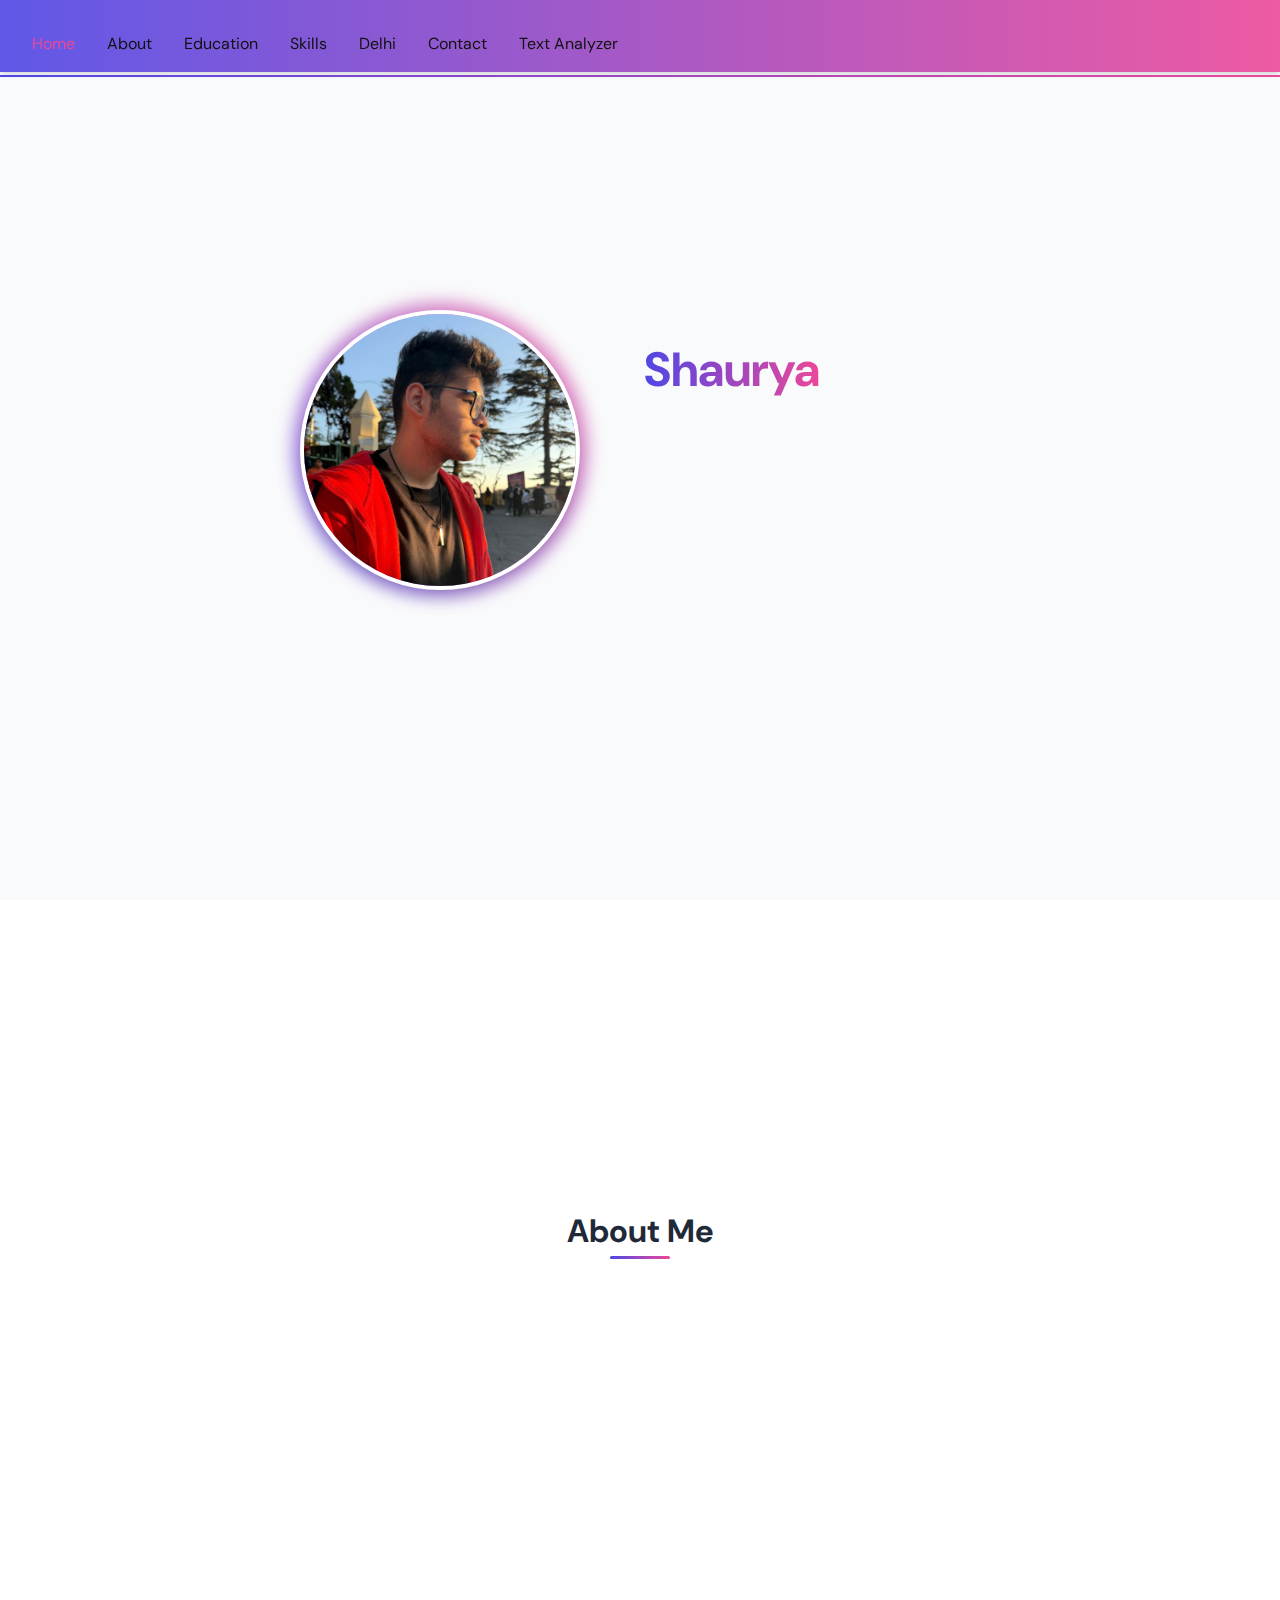
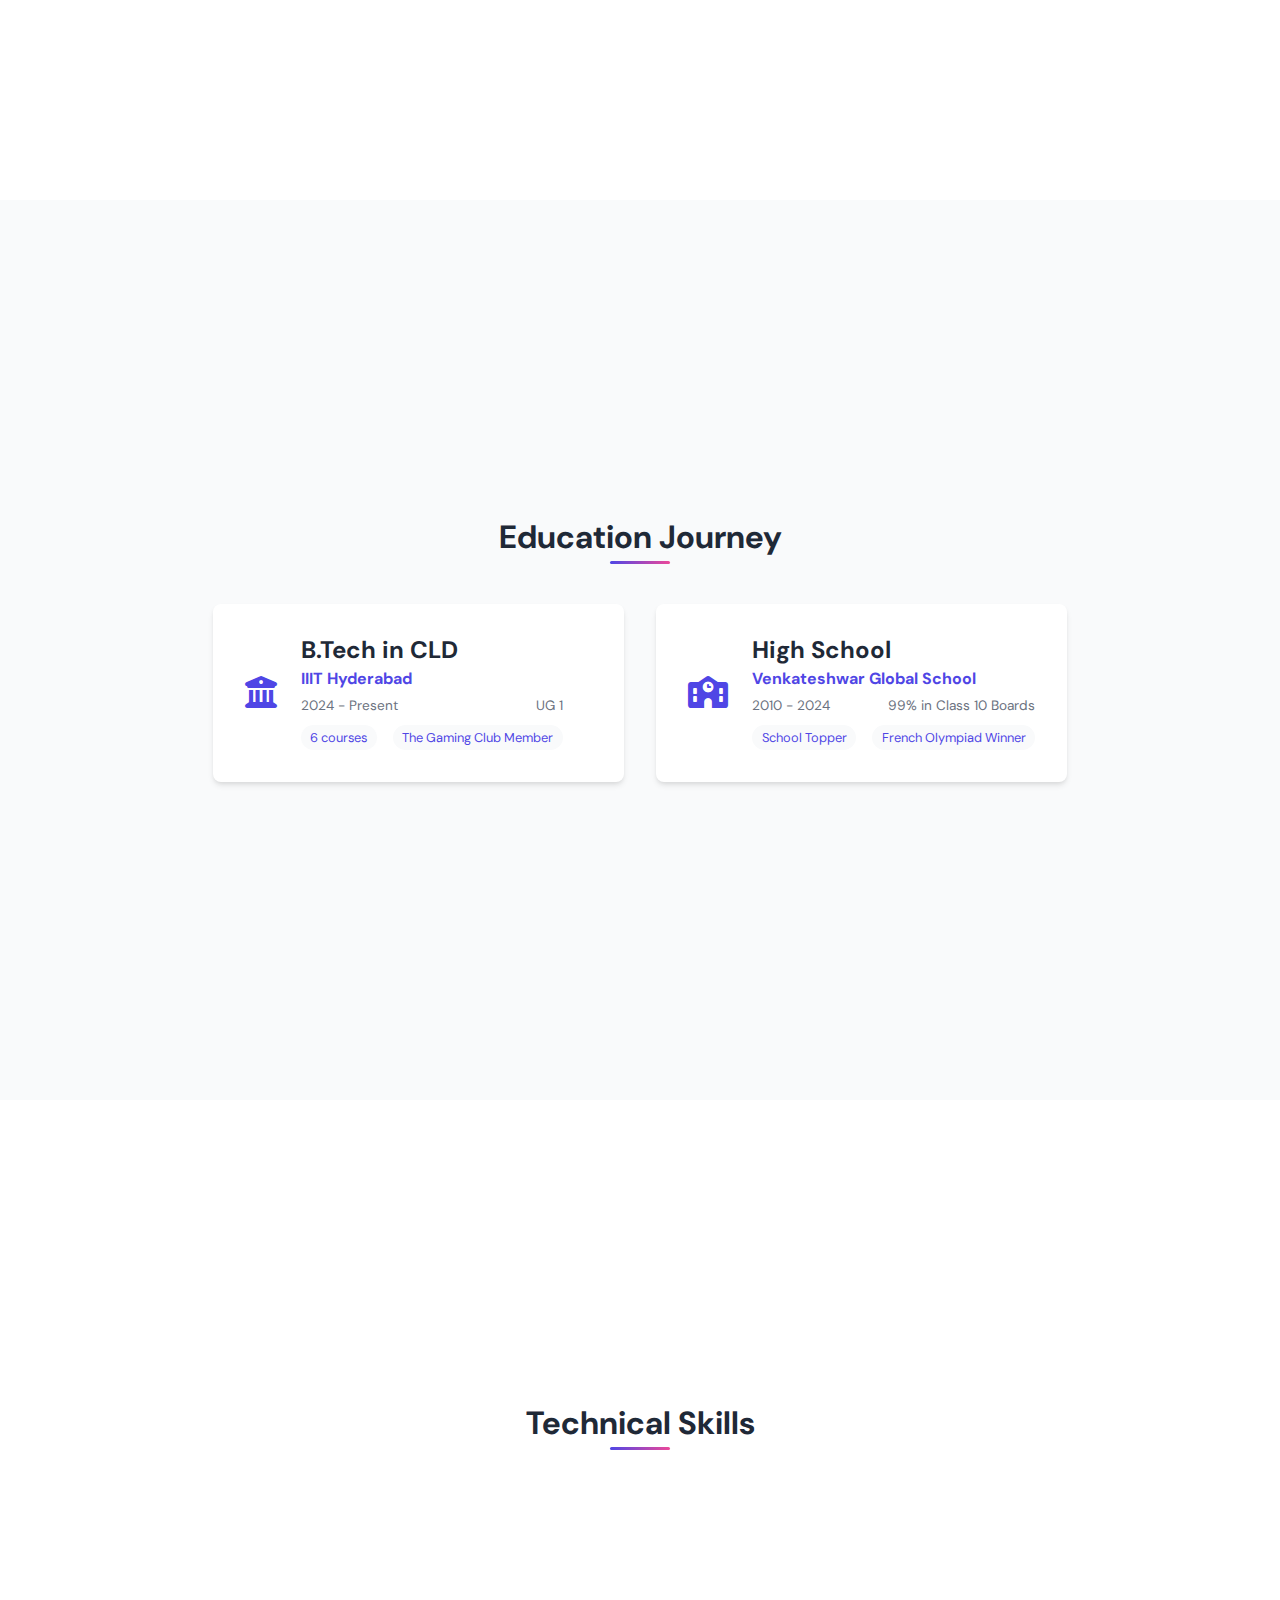
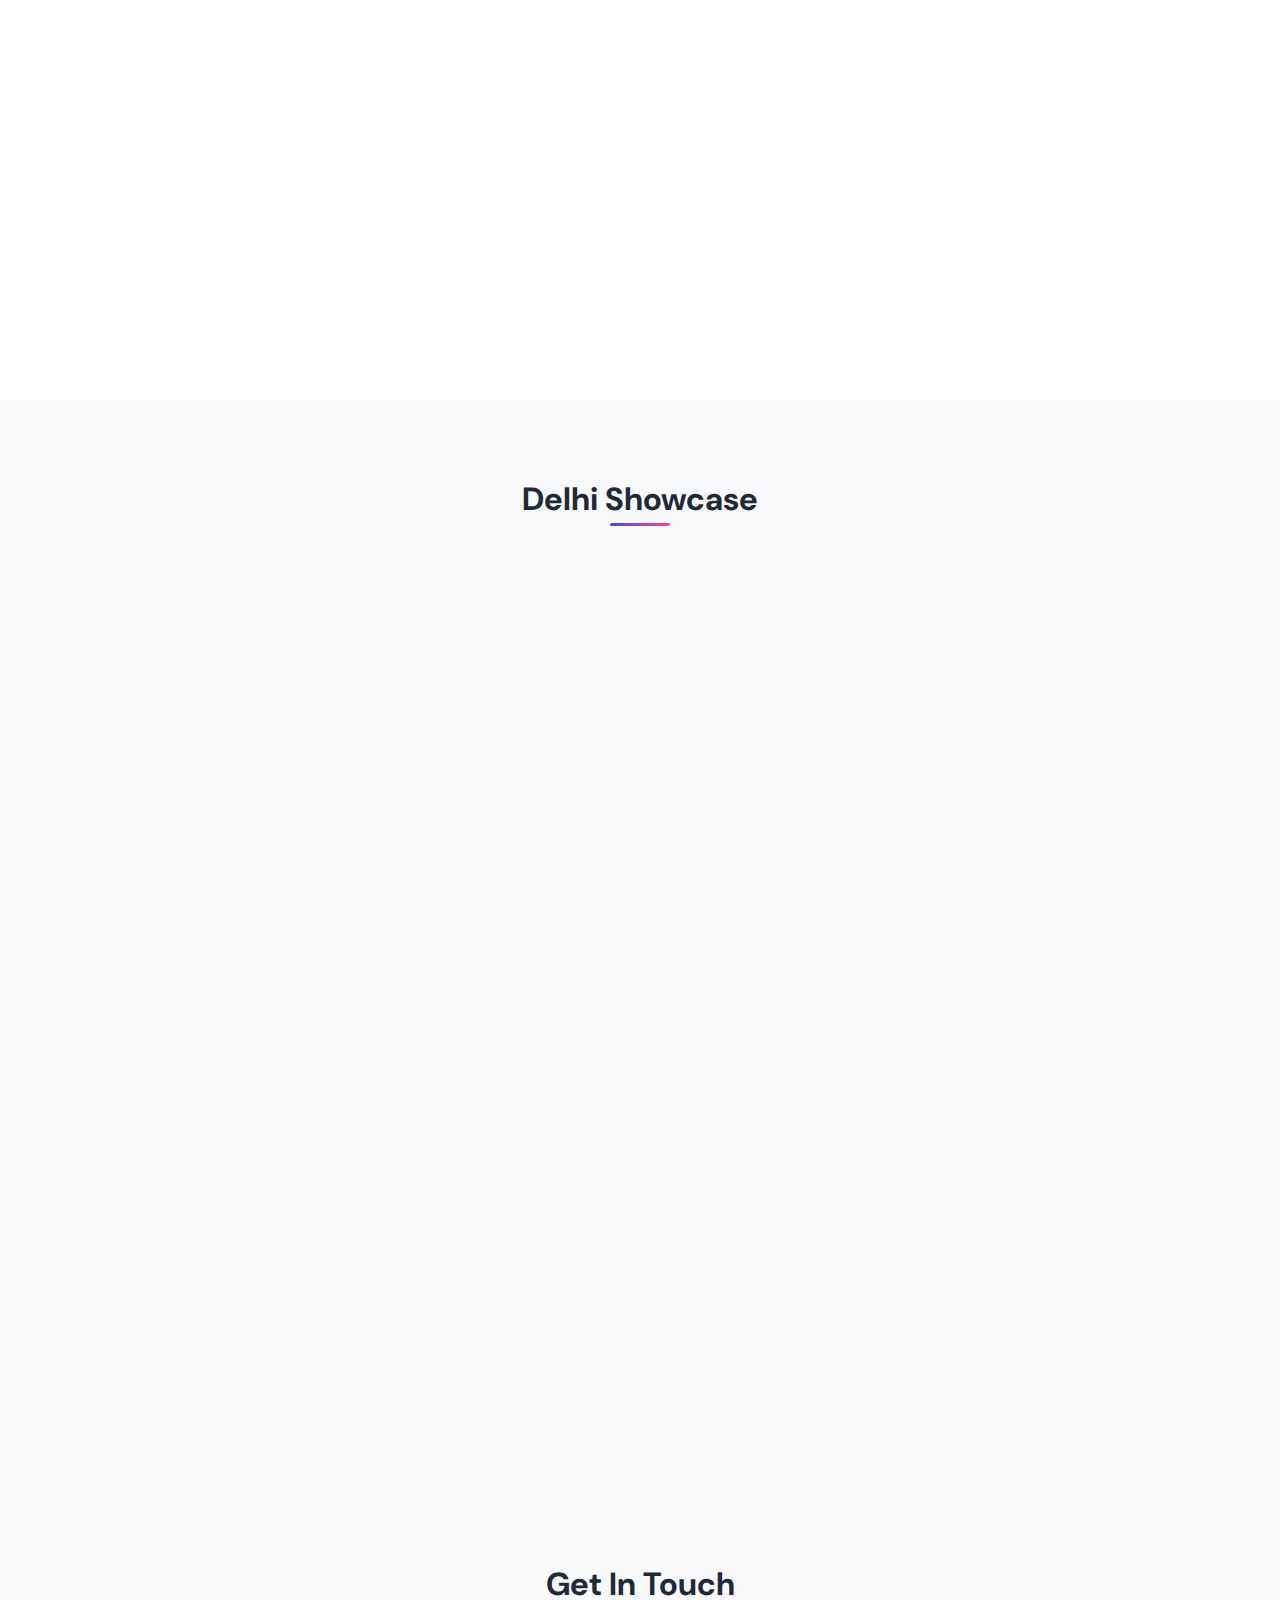
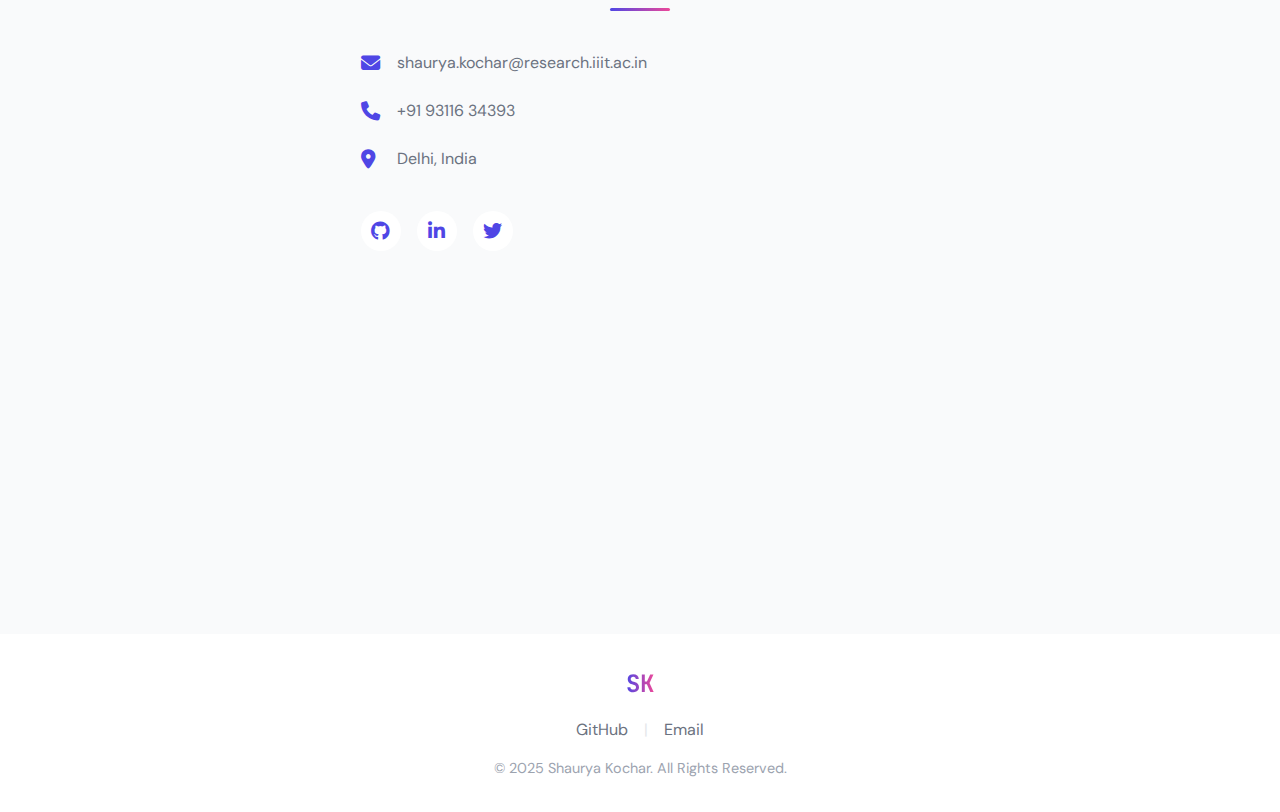
<file: index.html>
<!DOCTYPE html>
<html lang="en">
<head>
    <meta charset="UTF-8">
    <meta name="viewport" content="width=device-width, initial-scale=1.0">
    <title>Student Portfolio</title>
    <link rel="stylesheet" href="styles.css">
    <link rel="stylesheet" href="https://cdnjs.cloudflare.com/ajax/libs/font-awesome/6.4.0/css/all.min.css">
    <link rel="preconnect" href="https://fonts.googleapis.com">
    <link rel="preconnect" href="https://fonts.gstatic.com" crossorigin>
    <link href="https://fonts.googleapis.com/css2?family=DM+Sans:wght@400;500;700&family=JetBrains+Mono:wght@400;700&display=swap" rel="stylesheet">
    <link rel="icon" href="images/logo.png" type="image/x-icon">
</head>
<body>
    <div class="page-wrapper">
        <nav class="navigation">
            <div class="nav-container">
                <div class="menu-toggle" id="menu-toggle">
                    <div class="bar"></div>
                    <div class="bar"></div>
                </div>
            </div>
            <ul class="nav-links" id="nav-links">
                <li><a href="#home" class="active">Home</a></li>
                <li><a href="#about">About</a></li>
                <li><a href="#education">Education</a></li>
                <li><a href="#skills">Skills</a></li>
                <li><a href="#projects">Delhi</a></li>
                <li><a href="#contact">Contact</a></li>
                <li><a href="text_analyzer.html" class="active">Text Analyzer</a></li>
            </ul>
        </nav>

        <main>
            <section id="home" class="hero-section">
                <div class="hero-content">
                    <div class="profile-img-container">
                        <img src="images/profile-pic.jpg" alt="Your Profile" class="profile-img">
                    </div>
                    <div class="hero-text">
                        <h1 id="typing-text">Shaurya Kochar</h1>
                        <p class="subtitle">CLD Student @ IIIT Hyderabad</p>
                        <p class="bio">Building nothing</p>
                        <div class="btn-container">
                            <button class="btn primary" data-popup="connect">Connect</button>
                            <a href="cv/resume.pdf" class="btn secondary" target="_blank">Resume</a>
                        </div>
                    </div>
                </div>
                <div class="scroll-indicator">
                    <div class="mouse">
                        <div class="wheel"></div>
                    </div>
                    <div class="arrow">
                        <span></span>
                        <span></span>
                    </div>
                </div>
            </section>

            <section id="about" class="about-section">
                <h2 class="section-title">About Me</h2>
                <div class="about-grid">
                    <div class="about-card" data-popup="personal">
                        <div class="card-icon"><i class="fas fa-user"></i></div>
                        <h3>Personal</h3>
                    </div>
                    <div class="about-card" data-popup="education">
                        <div class="card-icon"><i class="fas fa-graduation-cap"></i></div>
                        <h3>Education</h3>
                    </div>
                    <div class="about-card" data-popup="interests">
                        <div class="card-icon"><i class="fas fa-rocket"></i></div>
                        <h3>Interests</h3>
                    </div>
                    <div class="about-card" data-popup="hometown">
                        <div class="card-icon"><i class="fas fa-map-marker-alt"></i></div>
                        <h3>Hometown</h3>
                    </div>
                </div>
            </section>

            <section id="education" class="education-section">
                <h2 class="section-title">Education Journey</h2>
                <div class="education-cards">
                    <div class="education-card">
                        <div class="edu-logo">
                            <i class="fas fa-university"></i>
                        </div>
                        <div class="edu-details">
                            <h3>B.Tech in CLD</h3>
                            <h4>IIIT Hyderabad</h4>
                            <div class="edu-info">
                                <span class="edu-year">2024 - Present</span>
                                <span class="edu-status">UG 1</span>
                            </div>
                            <div class="edu-highlights">
                                <span>6 courses</span>
                                <span>The Gaming Club Member</span>
                            </div>
                        </div>
                    </div>
                    <div class="education-card">
                        <div class="edu-logo">
                            <i class="fas fa-school"></i>
                        </div>
                        <div class="edu-details">
                            <h3>High School</h3>
                            <h4>Venkateshwar Global School</h4>
                            <div class="edu-info">
                                <span class="edu-year">2010 - 2024</span>
                                <span class="edu-status">99% in Class 10 Boards</span>
                            </div>
                            <div class="edu-highlights">
                                <span>School Topper</span>
                                <span>French Olympiad Winner</span>
                            </div>
                        </div>
                    </div>
                </div>
            </section>

            <section id="skills" class="skills-section">
                <h2 class="section-title">Technical Skills</h2>
                <div class="skills-container">
                    <div class="skill-card" data-percent="90">
                        <div class="skill-info">
                            <span class="skill-name">Python</span>
                            <div class="skill-bar">
                                <div class="skill-progress"></div>
                            </div>
                        </div>
                        <div class="skill-icon">
                            <i class="fab fa-python"></i>
                        </div>
                    </div>
                    <div class="skill-card" data-percent="85">
                        <div class="skill-info">
                            <span class="skill-name">C</span>
                            <div class="skill-bar">
                                <div class="skill-progress"></div>
                            </div>
                        </div>
                        <div class="skill-icon">
                            <i class="fas fa-code"></i>
                        </div>
                    </div>
                    <div class="skill-card" data-percent="80">
                        <div class="skill-info">
                            <span class="skill-name">C++</span>
                            <div class="skill-bar">
                                <div class="skill-progress"></div>
                            </div>
                        </div>
                        <div class="skill-icon">
                            <i class="fas fa-file-code"></i>
                        </div>
                    </div>
                    <div class="skill-card" data-percent="70">
                        <div class="skill-info">
                            <span class="skill-name">MongoDB</span>
                            <div class="skill-bar">
                                <div class="skill-progress"></div>
                            </div>
                        </div>
                        <div class="skill-icon">
                            <i class="fas fa-database"></i>
                        </div>
                    </div>
                    <div class="skill-card" data-percent="60">
                        <div class="skill-info">
                            <span class="skill-name">SQL</span>
                            <div class="skill-bar">
                                <div class="skill-progress"></div>
                            </div>
                        </div>
                        <div class="skill-icon">
                            <i class="fas fa-table"></i>
                        </div>
                    </div>
                    <div class="skill-card" data-percent="99">
                        <div class="skill-info">
                            <span class="skill-name">Prompt Engineering</span>
                            <div class="skill-bar">
                                <div class="skill-progress"></div>
                            </div>
                        </div>
                        <div class="skill-icon">
                            <i class="fas fa-gamepad"></i>
                        </div>
                    </div>
                </div>
            </section>

            <section id="projects" class="projects-section">
                <h2 class="section-title">Delhi Showcase</h2>
                <div class="projects-grid">
                    <div class="project-card">
                        <div class="project-img">
                            <img src="images/hometown/select-citywalk.jpg" alt="Select Citywalk">
                        </div>
                        <div class="project-info">
                            <h3>Select Citywalk</h3>
                            <p>Premier shopping destination in South Delhi</p>
                        </div>
                    </div>
                    <div class="project-card">
                        <div class="project-img">
                            <img src="images/hometown/dlf-cyber-hub.jpg" alt="DLF Cyber Hub">
                        </div>
                        <div class="project-info">
                            <h3>DLF Cyber Hub</h3>
                            <p>Integrated food and entertainment destination</p>
                        </div>
                    </div>
                    <div class="project-card">
                        <div class="project-img">
                            <img src="images/hometown/akshardham.jpg" alt="Akshardham Temple">
                        </div>
                        <div class="project-info">
                            <h3>Akshardham Temple</h3>
                            <p>Magnificent Hindu temple complex showcasing Indian culture</p>
                        </div>
                    </div>
                    <div class="project-card">
                        <div class="project-img">
                            <img src="images/hometown/lodhi-garden.jpg" alt="Lodhi Garden">
                        </div>
                        <div class="project-info">
                            <h3>Lodhi Garden</h3>
                            <p>Historic park containing architectural works of the Lodhi dynasty</p>
                        </div>
                    </div>
                </div>
            </section>

            <section id="contact" class="contact-section">
                <h2 class="section-title">Get In Touch</h2>
                <div class="contact-container">
                    <div class="contact-info">
                        <div class="contact-item">
                            <i class="fas fa-envelope"></i>
                            <a href="mailto:shaurya.kochar@research.iiit.ac.in">shaurya.kochar@research.iiit.ac.in</a>
                        </div>
                        <div class="contact-item">
                            <i class="fas fa-phone"></i>
                            <a href="tel:+91 9311634393">+91 93116 34393</a>
                        </div>
                        <div class="contact-item">
                            <i class="fas fa-map-marker-alt"></i>
                            <span>Delhi, India</span>
                        </div>
                        <div class="social-links">
                            <a href="https://github.com/shaurya-kochar" target="_blank" class="social-icon">
                                <i class="fab fa-github"></i>
                            </a>
                            <a href="https://www.linkedin.com/in/shaurya-kochar-12577b1a8/" target="_blank" class="social-icon">
                                <i class="fab fa-linkedin-in"></i>
                            </a>
                            <a href="https://x.com/KocharShaurya" target="_blank" class="social-icon">
                                <i class="fab fa-twitter"></i>
                            </a>
                        </div>
                    </div>
                    <form id="contact-form" class="contact-form">
                        <div class="form-group">
                            <input type="text" id="name" placeholder="Name" required>
                        </div>
                        <div class="form-group">
                            <input type="email" id="email" placeholder="Email" required>
                        </div>
                        <div class="form-group">
                            <textarea id="message" placeholder="Message" required></textarea>
                        </div>
                        <button type="submit" class="btn primary">Send Message</button>
                    </form>
                </div>
            </section>
        </main>

        <footer>
            <div class="footer-content">
                <div class="footer-logo">SK</div>
                <div class="footer-links">
                    <a href="https://github.com/shaurya-kochar" target="_blank">GitHub</a>
                    <span class="divider">|</span>
                    <a href="mailto:shaurya.kochar@research.iiit.ac.in">Email</a>
                </div>
                <p class="copyright">&copy; 2025 Shaurya Kochar. All Rights Reserved.</p>
            </div>
        </footer>
    </div>

    <div class="popup-overlay" id="popup-overlay"></div>

    <div class="popup" id="personal-popup">
        <div class="popup-header">
            <h3>About Me</h3>
            <button class="close-popup"><i class="fas fa-times"></i></button>
        </div>
        <div class="popup-content">
            <div class="popup-text">
                <p>Age - 18</p>
                <p>Gender - Male</p>
                <p>Hi, I'm a CLD student at IIIT Hyderabad with a passion for nothing.</p>
                <p>I have a little bit of interest in finance.</p>
            </div>
        </div>
    </div>

    <div class="popup" id="education-popup">
        <div class="popup-header">
            <h3>Education Details</h3>
            <button class="close-popup"><i class="fas fa-times"></i></button>
        </div>
        <div class="popup-content">
            <div class="popup-text">
                <h4>IIIT Hyderabad</h4>
                <p>B.Tech in CLD (2024 - Present)</p>
                <p>First Year Undergraduate</p>
                <p>Relevant Coursework: Data Structures and Algorithms, Introduction to Software Systems</p>
                
                <h4>Venkateshwar Global School</h4>
                <p>High School (2014 - 2024)</p>
                <p>Class 10 Boards: 99%</p>
                <p>Focus: Mathematics, Computer Science, Physics</p>
            </div>
        </div>
    </div>

    <div class="popup" id="interests-popup">
        <div class="popup-header">
            <h3>My Interests</h3>
            <button class="close-popup"><i class="fas fa-times"></i></button>
        </div>
        <div class="popup-content">
            <div class="popup-text">
                <ul class="interest-list">
                    <li>Finance</li>
                    <li>Artificial Intelligence</li>
                    <li>Machine Language</li>
                    <li>Competitive Programming</li>
                    <li>Investing</li>
                    <li>Trading</li>
                </ul>
            </div>
        </div>
    </div>

    <div class="popup" id="hometown-popup">
        <div class="popup-header">
            <h3>Delhi - My Hometown</h3>
            <button class="close-popup"><i class="fas fa-times"></i></button>
        </div>
        <div class="popup-content">
            <div class="hometown-gallery">
                <img src="images/hometown/select-citywalk.jpg" alt="Select Citywalk">
                <img src="images/hometown/dlf-cyber-hub.jpg" alt="DLF Cyber Hub">
                <img src="images/hometown/akshardham.jpg" alt="Akshardham Temple">
                <img src="images/hometown/cp.jpg" alt="Connaught Place">
                <img src="images/hometown/lodhi-garden.jpg" alt="Lodhi Garden">
            </div>
            <div class="popup-text">
                <p>Delhi is a city where contemporary urban life thrives alongside rich cultural history. From modern shopping destinations to beautiful urban parks, it offers a unique blend of experiences.</p>
            </div>
        </div>
    </div>

    <div class="popup" id="connect-popup">
        <div class="popup-header">
            <h3>Let's Connect</h3>
            <button class="close-popup"><i class="fas fa-times"></i></button>
        </div>
        <div class="popup-content">
            <div class="connect-options">
                <a href="mailto:shaurya.kochar@research.iiit.ac.in" class="connect-option">
                    <i class="fas fa-envelope"></i>
                    <span>Email Me</span>
                </a>
                <a href="https://github.com/shaurya-kochar" target="_blank" class="connect-option">
                    <i class="fab fa-github"></i>
                    <span>GitHub</span>
                </a>
                <a href="https://www.linkedin.com/in/shaurya-kochar-12577b1a8/" target="_blank" class="connect-option">
                    <i class="fab fa-linkedin-in"></i>
                    <span>LinkedIn</span>
                </a>
                <a href="https://twitter.com/KocharShaurya" target="_blank" class="connect-option">
                    <i class="fab fa-twitter"></i>
                    <span>Twitter</span>
                </a>
            </div>
        </div>
    </div>

    <script src="script.js"></script>
</body>
</html>
</file>
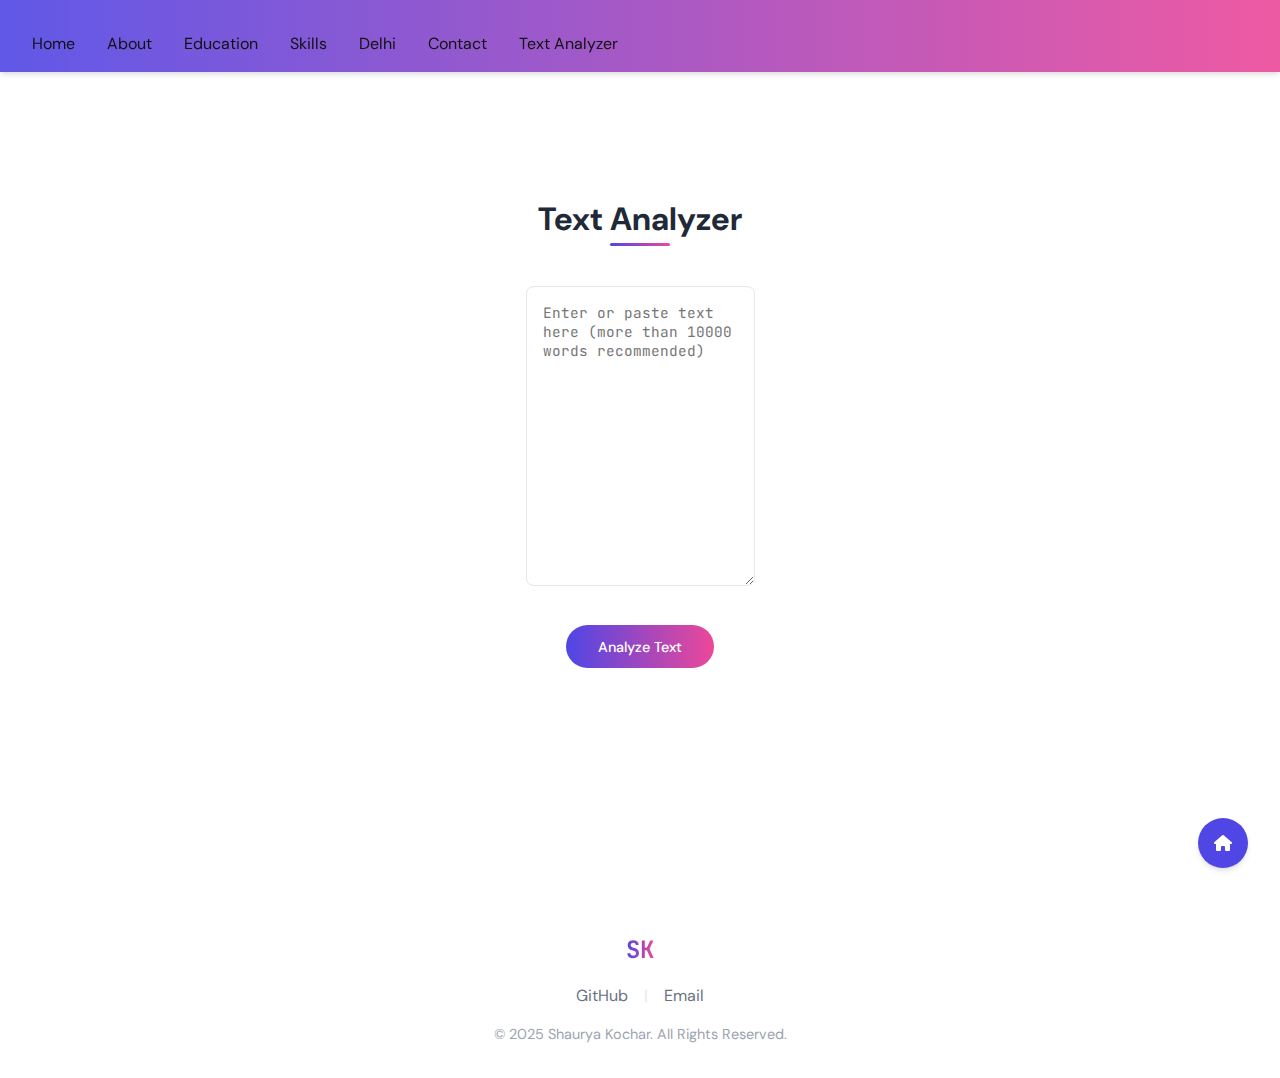
<file: text_analyzer.html>
<!DOCTYPE html>
<html lang="en">
<head>
    <meta charset="UTF-8">
    <meta name="viewport" content="width=device-width, initial-scale=1.0">
    <title>Text Analyzer | Shaurya Kochar</title>
    <link rel="stylesheet" href="styles.css">
    <link rel="stylesheet" href="text_analyzer.css">
    <link rel="stylesheet" href="https://cdnjs.cloudflare.com/ajax/libs/font-awesome/6.4.0/css/all.min.css">
    <link rel="preconnect" href="https://fonts.googleapis.com">
    <link rel="preconnect" href="https://fonts.gstatic.com" crossorigin>
    <link href="https://fonts.googleapis.com/css2?family=DM+Sans:wght@400;500;700&family=JetBrains+Mono:wght@400;700&display=swap" rel="stylesheet">
    <link rel="icon" href="images/logo.png" type="image/x-icon">
</head>
<body>
    <div class="page-wrapper">
        <nav class="navigation">
            <div class="nav-container">
                <div class="menu-toggle" id="menu-toggle">
                    <div class="bar"></div>
                    <div class="bar"></div>
                </div>
            </div>
            <ul class="nav-links" id="nav-links">
                <li><a href="index.html">Home</a></li>
                <li><a href="index.html#about">About</a></li>
                <li><a href="index.html#education">Education</a></li>
                <li><a href="index.html#skills">Skills</a></li>
                <li><a href="index.html#projects">Delhi</a></li>
                <li><a href="index.html#contact">Contact</a></li>
                <li><a href="text_analyzer.html">Text Analyzer</a></li>
            </ul>
        </nav>

        <section class="text-analyzer-section">
            <h2 class="section-title">Text Analyzer</h2>
            
            <div class="text-input-container">
                <textarea id="text-input" class="text-input" placeholder="Enter or paste text here (more than 10000 words recommended)" rows="10"></textarea>
            </div>
            
            <button id="analyze-btn" class="analyze-btn">Analyze Text</button>
            
            <div id="results-container" class="results-container" style="display: none;">
                <div class="result-card">
                    <h3><i class="fas fa-font"></i> Basic Statistics</h3>
                    <div class="basic-stats">
                        <div class="stat-item">
                            <div id="letter-count" class="stat-value">0</div>
                            <div class="stat-label">Letters</div>
                        </div>
                        <div class="stat-item">
                            <div id="word-count" class="stat-value">0</div>
                            <div class="stat-label">Words</div>
                        </div>
                        <div class="stat-item">
                            <div id="space-count" class="stat-value">0</div>
                            <div class="stat-label">Spaces</div>
                        </div>
                        <div class="stat-item">
                            <div id="newline-count" class="stat-value">0</div>
                            <div class="stat-label">Newlines</div>
                        </div>
                        <div class="stat-item">
                            <div id="special-count" class="stat-value">0</div>
                            <div class="stat-label">Special Symbols</div>
                        </div>
                    </div>
                </div>
                
                <div class="result-card">
                    <h3><i class="fas fa-user"></i> Pronouns</h3>
                    <ul id="pronouns-list" class="result-list"></ul>
                </div>
                
                <div class="result-card">
                    <h3><i class="fas fa-map-marker-alt"></i> Prepositions</h3>
                    <ul id="prepositions-list" class="result-list"></ul>
                </div>
                
                <div class="result-card">
                    <h3><i class="fas fa-newspaper"></i> Indefinite Articles</h3>
                    <ul id="articles-list" class="result-list"></ul>
                </div>
            </div>
        </section>

        <a href="index.html" class="back-home">
            <i class="fas fa-home"></i>
        </a>

        <footer>
            <div class="footer-content">
                <div class="footer-logo">SK</div>
                <div class="footer-links">
                    <a href="https://github.com/shaurya-kochar" target="_blank">GitHub</a>
                    <span class="divider">|</span>
                    <a href="mailto:shaurya.kochar@research.iiit.ac.in">Email</a>
                </div>
                <p class="copyright">&copy; 2025 Shaurya Kochar. All Rights Reserved.</p>
            </div>
        </footer>
    </div>

    <script src="text_analyzer.js"></script>
</body>
</html>
</file>
<file: styles.css>
:root {
    --primary: #4F46E5;
    --primary-dark: #4338CA;
    --primary-light: #818CF8;
    --secondary: #EC4899;
    --secondary-light: #F472B6;
    --text-dark: #1F2937;
    --text-light: #6B7280;
    --text-lighter: #9CA3AF;
    --background: #FFFFFF;
    --background-alt: #F9FAFB;
    --border: #E5E7EB;
    --success: #10B981;
    --error: #EF4444;
    --transition: all 0.3s ease;
    --shadow-sm: 0 1px 2px rgba(0, 0, 0, 0.05);
    --shadow: 0 4px 6px -1px rgba(0, 0, 0, 0.1), 0 2px 4px -1px rgba(0, 0, 0, 0.06);
    --shadow-lg: 0 10px 15px -3px rgba(0, 0, 0, 0.1), 0 4px 6px -2px rgba(0, 0, 0, 0.05);
    --border-radius: 8px;
    --font-mono: 'JetBrains Mono', monospace;
    --font-sans: 'DM Sans', sans-serif;
  }
  
  /* Reset & Base Styles */
  * {
    margin: 0;
    padding: 0;
    box-sizing: border-box;
  }
  
  html {
    scroll-behavior: smooth;
    scroll-padding-top: 80px;
  }
  
  body {
    font-family: var(--font-sans);
    color: var(--text-dark);
    background-color: var(--background);
    line-height: 1.5;
    overflow-x: hidden;
  }
  
  .page-wrapper {
    display: flex;
    flex-direction: column;
    min-height: 100vh;
  }
  
  a {
    text-decoration: none;
    color: inherit;
    transition: var(--transition);
  }
  
  ul {
    list-style: none;
  }
  
  img {
    max-width: 100%;
    display: block;
  }
  
  h1, h2, h3, h4, h5, h6 {
    font-weight: 700;
    line-height: 1.2;
  }
  
  /* Typography & Section Styles */
  h1 {
    font-size: 3rem;
    margin-bottom: 0.5rem;
    background: linear-gradient(to right, var(--primary), var(--secondary));
    -webkit-background-clip: text;
    background-clip: text;
    color: transparent;
    position: relative;
    width: fit-content;
  }
  
  h2 {
    font-size: 2rem;
    margin-bottom: 1.5rem;
  }
  
  h3 {
    font-size: 1.5rem;
    margin-bottom: 0.75rem;
  }
  
  .section-title {
    text-align: center;
    font-size: 2rem;
    font-weight: 700;
    margin-bottom: 2.5rem;
    position: relative;
    display: inline-block;
    padding-bottom: 0.5rem;
  }
  
  .section-title::after {
    content: '';
    position: absolute;
    bottom: 0;
    left: 50%;
    transform: translateX(-50%);
    width: 60px;
    height: 3px;
    background: linear-gradient(to right, var(--primary), var(--secondary));
    border-radius: 3px;
  }
  
  section {
    padding: 5rem 2rem;
    min-height: 100vh;
    display: flex;
    flex-direction: column;
    justify-content: center;
    position: relative;
  }
  
  .navigation {
    position: fixed;
    top: 0;
    left: 0;
    width: 100%;
    z-index: 1000;
    background: linear-gradient(to right, rgba(79, 70, 229, 0.9), rgba(236, 72, 153, 0.9));
    backdrop-filter: blur(10px);
    box-shadow: var(--shadow);
    transition: var(--transition);
  }
  
  
  .nav-container {
    display: flex;
    justify-content: space-between;
    align-items: center;
    padding: 1rem 2rem;
  }

  
  .nav-links {
    display: flex;
    gap: 2rem;
    padding: 0 2rem 1rem;
  }
  
  .nav-links li a {
    color: #111111; 
    transition: color 0.3s ease;
  }
  
  
  .nav-links li a::before {
    content: '';
    position: absolute;
    bottom: -5px;
    left: 0;
    width: 0;
    height: 2px;
    background: linear-gradient(to right, var(--primary), var(--secondary));
    transition: var(--transition);
  }
  
  .nav-links li a:hover,
  .nav-links li a.active {
    color: #ec4899;
  }
  
  .nav-links li a:hover::before,
  .nav-links li a.active::before {
    width: 100%;
  }
  
  .menu-toggle {
    display: none;
    flex-direction: column;
    gap: 6px;
    cursor: pointer;
  }
  
  .menu-toggle .bar {
    width: 25px;
    height: 2px;
    background-color: var(--text-dark);
    transition: var(--transition);
  }
  
  /* Hero Section */
  .hero-section {
    display: flex;
    flex-direction: column;
    justify-content: center;
    align-items: center;
    min-height: 100vh;
    padding-top: 5rem;
    position: relative;
    background-color: var(--background-alt);
  }
  
  .hero-content {
    display: flex;
    align-items: center;
    justify-content: center;
    gap: 4rem;
    max-width: 1200px;
    width: 100%;
    margin: 0 auto;
  }
  
  .profile-img-container {
    position: relative;
    z-index: 1;
  }
  
  .profile-img-container::before {
    content: '';
    position: absolute;
    width: 100%;
    height: 100%;
    background: linear-gradient(45deg, var(--primary), var(--secondary));
    border-radius: 50%;
    z-index: -1;
    transform: scale(1.05);
    filter: blur(8px);
    opacity: 0.7;
    animation: pulse 3s infinite;
  }
  
  .profile-img {
    width: 280px;
    height: 280px;
    border-radius: 50%;
    object-fit: cover;
    border: 4px solid var(--background);
    box-shadow: var(--shadow-lg);
    transition: var(--transition);
  }
  
  .hero-text {
    max-width: 500px;
  }
  
  .subtitle {
    font-family: var(--font-mono);
    font-size: 1.2rem;
    color: var(--secondary);
    margin-bottom: 1rem;
    opacity: 0;
    animation: fadeSlideUp 0.8s ease-out forwards 0.5s;
  }
  
  .bio {
    color: var(--text-light);
    margin-bottom: 2rem;
    opacity: 0;
    animation: fadeSlideUp 0.8s ease-out forwards 0.8s;
  }
  
  .btn-container {
    display: flex;
    gap: 1rem;
    opacity: 0;
    animation: fadeSlideUp 0.8s ease-out forwards 1.1s;
  }
  
  .btn {
    display: inline-block;
    padding: 0.8rem 2rem;
    border-radius: 50px;
    font-weight: 500;
    font-size: 0.9rem;
    cursor: pointer;
    transition: var(--transition);
    border: none;
    font-family: var(--font-sans);
  }
  
  .btn.primary {
    background: linear-gradient(to right, var(--primary), var(--secondary));
    color: white;
    position: relative;
    z-index: 1;
    overflow: hidden;
  }
  
  .btn.primary::before {
    content: '';
    position: absolute;
    top: 0;
    left: 0;
    width: 0;
    height: 100%;
    background: linear-gradient(to left, var(--primary), var(--secondary));
    transition: var(--transition);
    z-index: -1;
  }
  
  .btn.primary:hover::before {
    width: 100%;
  }
  
  .btn.secondary {
    background: transparent;
    color: var(--primary);
    border: 2px solid var(--primary);
  }
  
  .btn.secondary:hover {
    background-color: var(--primary);
    color: white;
  }
  
  .scroll-indicator {
    position: absolute;
    bottom: 2rem;
    left: 50%;
    transform: translateX(-50%);
    display: flex;
    flex-direction: column;
    align-items: center;
    gap: 0.5rem;
    cursor: pointer;
    opacity: 0;
    animation: fadeIn 1s ease forwards 1.5s;
  }
  
  .mouse {
    width: 25px;
    height: 40px;
    border: 2px solid var(--text-lighter);
    border-radius: 20px;
    position: relative;
  }
  
  .wheel {
    width: 3px;
    height: 8px;
    background-color: var(--primary);
    position: absolute;
    top: 5px;
    left: 50%;
    transform: translateX(-50%);
    border-radius: 3px;
    animation: scroll 2s infinite;
  }
  
  .arrow {
    display: flex;
    flex-direction: column;
    align-items: center;
    gap: 5px;
    animation: bounce 2s infinite;
  }
  
  .arrow span {
    display: block;
    width: 10px;
    height: 10px;
    border-bottom: 2px solid var(--text-lighter);
    border-right: 2px solid var(--text-lighter);
    transform: rotate(45deg);
  }
  
  /* About Section */
  .about-section {
    background-color: var(--background);
    text-align: center;
  }
  
  .about-grid {
    display: grid;
    grid-template-columns: repeat(auto-fit, minmax(220px, 1fr));
    gap: 2rem;
    max-width: 1000px;
    width: 100%;
    margin: 0 auto;
  }
  
  .about-card {
    background-color: var(--background-alt);
    border-radius: var(--border-radius);
    padding: 2rem;
    box-shadow: var(--shadow);
    transition: var(--transition);
    cursor: pointer;
    display: flex;
    flex-direction: column;
    align-items: center;
    justify-content: center;
    opacity: 0;
    transform: translateY(20px);
  }
  
  .about-card.visible {
    animation: fadeSlideUp 0.6s ease-out forwards;
  }
  
  .about-card:hover {
    transform: translateY(-10px) rotate(2deg);
    box-shadow: var(--shadow-lg);
  }
  
  .card-icon {
    width: 60px;
    height: 60px;
    border-radius: 50%;
    display: flex;
    align-items: center;
    justify-content: center;
    background: linear-gradient(135deg, var(--primary-light), var(--primary));
    color: white;
    font-size: 1.5rem;
    margin-bottom: 1.5rem;
    transition: var(--transition);
  }
  
  .about-card:hover .card-icon {
    transform: scale(1.1) rotate(10deg);
  }
  
  /* Education Section */
  .education-section {
    background-color: var(--background-alt);
    text-align: center;
  }
  
  .education-cards {
    max-width: 1000px;
    margin: 0 auto;
    display: grid;
    grid-template-columns: repeat(auto-fit, minmax(300px, 1fr));
    gap: 2rem;
  }
  
  .education-card {
    background: var(--background);
    border-radius: var(--border-radius);
    padding: 2rem;
    box-shadow: var(--shadow);
    transition: var(--transition);
    display: flex;
    align-items: center;
    gap: 1.5rem;
    text-align: left;
  }
  
  .education-card:hover {
    transform: translateY(-10px);
    box-shadow: var(--shadow-lg);
  }
  
  .edu-logo {
    font-size: 2rem;
    color: var(--primary);
  }
  
  .edu-details h3 {
    margin-bottom: 0.25rem;
  }
  
  .edu-details h4 {
    color: var(--primary);
    margin-bottom: 0.5rem;
  }
  
  .edu-info {
    display: flex;
    justify-content: space-between;
    color: var(--text-light);
    font-size: 0.85rem;
    margin-bottom: 0.5rem;
  }
  
  .edu-highlights {
    display: flex;
    gap: 1rem;
  }
  
  .edu-highlights span {
    font-size: 0.8rem;
    background-color: var(--background-alt);
    color: var(--primary);
    padding: 0.2rem 0.6rem;
    border-radius: 20px;
  }
  
  .skills-section {
    background-color: var(--background);
    text-align: center;
  }
  
  .skills-container {
    display: grid;
    grid-template-columns: repeat(auto-fill, minmax(300px, 1fr));
    gap: 1.5rem;
    max-width: 1000px;
    margin: 0 auto;
  }
  
  .skill-card {
    background-color: var(--background-alt);
    border-radius: var(--border-radius);
    padding: 1.5rem;
    box-shadow: var(--shadow);
    display: flex;
    align-items: center;
    justify-content: space-between;
    transition: var(--transition);
    transform: translateY(20px);
    opacity: 0;
  }
  
  .skill-card.visible {
    animation: fadeSlideUp 0.6s ease-out forwards;
  }
  
  .skill-card:hover {
    transform: translateY(-5px);
    box-shadow: var(--shadow-lg);
  }
  
  .skill-info {
    flex: 1;
  }
  
  .skill-name {
    display: block;
    font-weight: 500;
    margin-bottom: 0.5rem;
    text-align: left;
  }
  
  .skill-bar {
    height: 8px;
    width: 100%;
    background-color: var(--border);
    border-radius: 4px;
    overflow: hidden;
  }
  
  .skill-progress {
    height: 100%;
    background: linear-gradient(to right, var(--primary), var(--secondary));
    border-radius: 4px;
    width: 0;
    transition: width 1.2s ease-in-out;
  }
  
  .skill-icon {
    font-size: 1.8rem;
    color: var(--primary);
    margin-left: 1.5rem;
  }
  
  /* Projects Section */
  .projects-section {
    background-color: var(--background-alt);
    text-align: center;
  }
  
  .projects-grid {
    display: grid;
    grid-template-columns: repeat(auto-fill, minmax(300px, 1fr));
    gap: 2rem;
    max-width: 1200px;
    margin: 0 auto;
  }
  
  .project-card {
    background-color: var(--background);
    border-radius: var(--border-radius);
    overflow: hidden;
    box-shadow: var(--shadow);
    transition: var(--transition);
    opacity: 0;
    transform: translateY(30px);
  }
  
  .project-card.visible {
    animation: fadeSlideUp 0.8s ease-out forwards;
  }
  
  .project-card:hover {
    transform: translateY(-10px);
    box-shadow: var(--shadow-lg);
  }
  
  .project-img {
    width: 100%;
    height: 200px;
    overflow: hidden;
  }
  
  .project-img img {
    width: 100%;
    height: 100%;
    object-fit: cover;
    transition: var(--transition);
  }
  
  .project-card:hover .project-img img {
    transform: scale(1.1);
  }
  
  .project-info {
    padding: 1.5rem;
  }
  
  .project-info h3 {
    margin-bottom: 0.5rem;
  }
  
  .project-info p {
    color: var(--text-light);
    font-size: 0.9rem;
  }
  
  /* Contact Section */
  .contact-section {
    background-color: var(--background-alt);
    text-align: center;
  }
  
  .contact-container {
    display: flex;
    gap: 4rem;
    max-width: 1000px;
    margin: 0 auto;
  }
  
  .contact-info {
    flex: 1;
    text-align: left;
    display: flex;
    flex-direction: column;
    gap: 1.5rem;
  }
  
  .contact-item {
    display: flex;
    align-items: center;
    gap: 1rem;
  }
  
  .contact-item i {
    font-size: 1.2rem;
    color: var(--primary);
    width: 20px;
  }
  
  .contact-item a, .contact-item span {
    color: var(--text-light);
    transition: var(--transition);
  }
  
  .contact-item a:hover {
    color: var(--primary);
  }
  
  .social-links {
    display: flex;
    gap: 1rem;
    margin-top: 1rem;
  }
  
  .social-icon {
    width: 40px;
    height: 40px;
    border-radius: 50%;
    display: flex;
    align-items: center;
    justify-content: center;
    background-color: var(--background);
    color: var(--primary);
    font-size: 1.2rem;
    transition: var(--transition);
  }
  
  .social-icon:hover {
    background: linear-gradient(to right, var(--primary), var(--secondary));
    color: white;
    transform: translateY(-5px) rotate(360deg);
  }
  
  .contact-form {
    flex: 1;
    display: flex;
    flex-direction: column;
    gap: 1rem;
    opacity: 0;
    transform: translateX(20px);
    animation: fadeSlideLeft 0.8s ease-out forwards 0.3s;
  }
  
  .form-group {
    position: relative;
  }
  
  .contact-form input,
  .contact-form textarea {
    width: 100%;
    padding: 1rem;
    border: 1px solid var(--border);
    border-radius: var(--border-radius);
    font-family: var(--font-sans);
    font-size: 0.9rem;
    color: var(--text-dark);
    background-color: var(--background);
    transition: var(--transition);
  }
  
  .contact-form textarea {
    height: 150px;
    resize: none;
  }
  
  .contact-form input:focus,
  .contact-form textarea:focus {
    outline: none;
    border-color: var(--primary);
    box-shadow: 0 0 0 2px rgba(79, 70, 229, 0.1);
  }
  
  /* Footer */
  footer {
    background-color: var(--background);
    padding: 2rem 0;
    text-align: center;
    margin-top: auto;
  }
  
  .footer-content {
    max-width: 1200px;
    margin: 0 auto;
    display: flex;
    flex-direction: column;
    align-items: center;
    gap: 1rem;
  }
  
  .footer-logo {
    font-family: var(--font-mono);
    font-size: 1.5rem;
    font-weight: 700;
    background: linear-gradient(to right, var(--primary), var(--secondary));
    -webkit-background-clip: text;
    background-clip: text;
    color: transparent;
  }
  
  .footer-links {
    display: flex;
    align-items: center;
    gap: 1rem;
  }
  
  .footer-links a {
    color: var(--text-light);
    transition: var(--transition);
  }
  
  .footer-links a:hover {
    color: var(--primary);
  }
  
  .divider {
    color: var(--border);
  }
  
  .copyright {
    color: var(--text-lighter);
    font-size: 0.9rem;
  }
  
  /* Popups */
  .popup-overlay {
    position: fixed;
    top: 0;
    left: 0;
    width: 100%;
    height: 100%;
    background-color: rgba(0, 0, 0, 0.5);
    z-index: 2000;
    display: none;
  }
  
  .popup {
    position: fixed;
    top: 50%;
    left: 50%;
    transform: translate(-50%, -50%);
    background-color: var(--background);
    border-radius: var(--border-radius);
    box-shadow: var(--shadow-lg);
    max-width: 600px;
    width: 90%;
    z-index: 2001;
    display: none;
    overflow: hidden;
  }
  
  .popup-header {
    display: flex;
    justify-content: space-between;
    align-items: center;
    padding: 1.5rem;
    border-bottom: 1px solid var(--border);
  }
  
  .close-popup {
    background: none;
    border: none;
    font-size: 1.2rem;
    cursor: pointer;
    color: var(--text-light);
    transition: var(--transition);
  }
  
  .close-popup:hover {
    color: var(--error);
  }
  
  .popup-content {
    padding: 1.5rem;
    max-height: 70vh;
    overflow-y: auto;
  }
  
  .popup-text {
    color: var(--text-light);
  }
  
  .interest-list li {
    margin-bottom: 0.75rem;
    display: flex;
    align-items: center;
  }
  
  .interest-list li::before {
    content: '→';
    color: var(--primary);
    margin-right: 0.75rem;
  }
  
  .hometown-gallery {
    display: grid;
    grid-template-columns: repeat(auto-fill, minmax(180px, 1fr));
    gap: 1rem;
    margin-bottom: 1.5rem;
  }
  
  .hometown-gallery img {
    width: 100%;
    height: 120px;
    object-fit: cover;
    border-radius: var(--border-radius);
    transition: var(--transition);
  }
  
  .hometown-gallery img:hover {
    transform: scale(1.05);
    box-shadow: var(--shadow);
  }
  
  .connect-options {
    display: grid;
    grid-template-columns: repeat(2, 1fr);
    gap: 1.5rem;
  }
  
  .connect-option {
    display: flex;
    flex-direction: column;
    align-items: center;
    justify-content: center;
    background-color: var(--background-alt);
    padding: 1.5rem;
    border-radius: var(--border-radius);
    transition: var(--transition);
  }
  
  .connect-option:hover {
    transform: translateY(-5px);
    box-shadow: var(--shadow);
    background: linear-gradient(to right, var(--primary), var(--secondary));
    color: white;
  }
  
  .connect-option i {
    font-size: 2rem;
    margin-bottom: 0.75rem;
  }

  @keyframes pulse {
    0%, 100% { transform: scale(1.05); opacity: 0.7; }
    50% { transform: scale(1.1); opacity: 0.9; }
  }
  
  @keyframes fadeSlideUp {
    from { opacity: 0; transform: translateY(20px); }
    to { opacity: 1; transform: translateY(0); }
  }
  
  @keyframes fadeIn {
    from { opacity: 0; }
    to { opacity: 1; }
  }
  
  @keyframes scroll {
    0% { opacity: 1; top: 5px; }
    50% { opacity: 0; top: 20px; }
    100% { opacity: 1; top: 5px; }
  }
  
  @keyframes bounce {
    0%, 20%, 50%, 80%, 100% { transform: translateY(0); }
    40% { transform: translateY(-10px); }
    60% { transform: translateY(-5px); }
  }
  
  @keyframes fadeSlideLeft {
    from { opacity: 0; transform: translateX(20px); }
    to { opacity: 1; transform: translateX(0); }
  }
  
  /* Media Queries */
  @media (max-width: 992px) {
    section {
      padding: 4rem 1.5rem;
    }
    
    .hero-content {
      flex-direction: column;
      text-align: center;
      gap: 2rem;
    }
    
    .hero-text {
      max-width: 100%;
    }
    
    .btn-container {
      justify-content: center;
    }
    
    .contact-container {
      flex-direction: column;
      gap: 3rem;
    }
    
    .contact-info {
      text-align: center;
      align-items: center;
    }
  }
  
  @media (max-width: 768px) {
    h1 {
      font-size: 2.5rem;
    }
    
    h2 {
      font-size: 1.8rem;
    }
    
    .menu-toggle {
      display: flex;
    }
    
    .nav-links {
      flex-direction: column;
      position: absolute;
      top: 100%;
      left: 0;
      width: 100%;
      background-color: var(--background);
      padding: 0;
      max-height: 0;
      overflow: hidden;
      transition: max-height 0.3s ease;
    }
    
    .nav-links.active {
      max-height: 300px;
      box-shadow: var(--shadow);
    }
    
    .nav-links li {
      width: 100%;
      text-align: center;
      padding: 1rem 0;
    }
    
    .connect-options {
      grid-template-columns: 1fr;
    }
  }
  
  @media (max-width: 480px) {
    .profile-img {
      width: 200px;
      height: 200px;
    }
    
    .education-card {
      flex-direction: column;
      text-align: center;
    }
    
    .edu-highlights {
      justify-content: center;
    }
  }
  .text-analyzer-section {
    padding: 5rem 2rem;
    min-height: 100vh;
    display: flex;
    flex-direction: column;
    max-width: 1200px;
    margin: 0 auto;
}

.text-input-container {
    width: 100%;
    margin-bottom: 2rem;
}

.text-input {
    width: 100%;
    height: 300px;
    padding: 1rem;
    border: 1px solid var(--border);
    border-radius: var(--border-radius);
    font-family: var(--font-mono);
    font-size: 0.9rem;
    resize: vertical;
    transition: var(--transition);
}

.text-input:focus {
    outline: none;
    border-color: var(--primary);
    box-shadow: 0 0 0 2px rgba(79, 70, 229, 0.1);
}

.analyze-btn {
    display: inline-block;
    padding: 0.8rem 2rem;
    border-radius: 50px;
    font-weight: 500;
    font-size: 0.9rem;
    cursor: pointer;
    transition: var(--transition);
    border: none;
    font-family: var(--font-sans);
    background: linear-gradient(to right, var(--primary), var(--secondary));
    color: white;
    position: relative;
    z-index: 1;
    overflow: hidden;
    margin-bottom: 2rem;
    align-self: center;
}

.analyze-btn:hover {
    transform: translateY(-3px);
    box-shadow: var(--shadow);
}

.results-container {
    display: grid;
    grid-template-columns: repeat(auto-fit, minmax(300px, 1fr));
    gap: 1.5rem;
    width: 100%;
}

.result-card {
    background-color: var(--background-alt);
    border-radius: var(--border-radius);
    padding: 1.5rem;
    box-shadow: var(--shadow);
    height: 100%;
}

.result-card h3 {
    font-size: 1.2rem;
    margin-bottom: 1rem;
    color: var(--primary);
    display: flex;
    align-items: center;
    gap: 0.5rem;
}

.result-list {
    list-style: none;
    max-height: 300px;
    overflow-y: auto;
}

.result-item {
    display: flex;
    justify-content: space-between;
    padding: 0.5rem 0;
    border-bottom: 1px solid var(--border);
}

.result-item:last-child {
    border-bottom: none;
}

.result-name {
    font-weight: 500;
}

.result-count {
    background-color: var(--primary-light);
    color: var(--background);
    padding: 0.2rem 0.6rem;
    border-radius: 12px;
    font-size: 0.8rem;
}

.basic-stats {
    display: grid;
    grid-template-columns: repeat(auto-fit, minmax(150px, 1fr));
    gap: 1rem;
    margin-bottom: 1.5rem;
}

.stat-item {
    background-color: var(--background);
    border-radius: var(--border-radius);
    padding: 1rem;
    box-shadow: var(--shadow-sm);
    text-align: center;
}

.stat-value {
    font-size: 1.8rem;
    font-weight: 700;
    color: var(--primary);
    margin-bottom: 0.25rem;
}

.stat-label {
    font-size: 0.85rem;
    color: var(--text-light);
}

/* Back to Home Button */
.back-home {
    position: fixed;
    bottom: 2rem;
    right: 2rem;
    background-color: var(--primary);
    color: white;
    width: 50px;
    height: 50px;
    border-radius: 50%;
    display: flex;
    justify-content: center;
    align-items: center;
    box-shadow: var(--shadow);
    transition: var(--transition);
    z-index: 100;
}

.back-home:hover {
    transform: translateY(-3px);
    background-color: var(--primary-dark);
}
</file>
<file: text_analyzer.css>
/* Text Analyzer Specific Styles */
.text-analyzer-section {
    padding: 5rem 2rem;
    min-height: 100vh;
    display: flex;
    flex-direction: column;
    max-width: 1200px;
    margin: 0 auto;
}

.text-input-container {
    width: 100%;
    margin-bottom: 2rem;
}

.text-input {
    width: 100%;
    height: 300px;
    padding: 1rem;
    border: 1px solid var(--border);
    border-radius: var(--border-radius);
    font-family: var(--font-mono);
    font-size: 0.9rem;
    resize: vertical;
    transition: var(--transition);
}

.text-input:focus {
    outline: none;
    border-color: var(--primary);
    box-shadow: 0 0 0 2px rgba(79, 70, 229, 0.1);
}

.analyze-btn {
    display: inline-block;
    padding: 0.8rem 2rem;
    border-radius: 50px;
    font-weight: 500;
    font-size: 0.9rem;
    cursor: pointer;
    transition: var(--transition);
    border: none;
    font-family: var(--font-sans);
    background: linear-gradient(to right, var(--primary), var(--secondary));
    color: white;
    position: relative;
    z-index: 1;
    overflow: hidden;
    margin-bottom: 2rem;
    align-self: center;
}

.analyze-btn:hover {
    transform: translateY(-3px);
    box-shadow: var(--shadow);
}

.results-container {
    display: grid;
    grid-template-columns: repeat(auto-fit, minmax(300px, 1fr));
    gap: 1.5rem;
    width: 100%;
}

.result-card {
    background-color: var(--background-alt);
    border-radius: var(--border-radius);
    padding: 1.5rem;
    box-shadow: var(--shadow);
    height: 100%;
}

.result-card h3 {
    font-size: 1.2rem;
    margin-bottom: 1rem;
    color: var(--primary);
    display: flex;
    align-items: center;
    gap: 0.5rem;
}

.result-list {
    list-style: none;
    max-height: 300px;
    overflow-y: auto;
}

.result-item {
    display: flex;
    justify-content: space-between;
    padding: 0.5rem 0;
    border-bottom: 1px solid var(--border);
}

.result-item:last-child {
    border-bottom: none;
}

.result-name {
    font-weight: 500;
}

.result-count {
    background-color: var(--primary-light);
    color: var(--background);
    padding: 0.2rem 0.6rem;
    border-radius: 12px;
    font-size: 0.8rem;
}

.basic-stats {
    display: grid;
    grid-template-columns: repeat(auto-fit, minmax(100px, 1fr));
    gap: 1rem;
    margin-bottom: 1.5rem;
}

.stat-item {
    background-color: var(--background);
    border-radius: var(--border-radius);
    padding: 1rem;
    box-shadow: var(--shadow-sm);
    text-align: center;
}

.stat-value {
    font-size: 1.8rem;
    font-weight: 700;
    color: var(--primary);
    margin-bottom: 0.25rem;
}

.stat-label {
    font-size: 0.85rem;
    color: var(--text-light);
}

/* Back to Home Button */
.back-home {
    position: fixed;
    bottom: 2rem;
    right: 2rem;
    background-color: var(--primary);
    color: white;
    width: 50px;
    height: 50px;
    border-radius: 50%;
    display: flex;
    justify-content: center;
    align-items: center;
    box-shadow: var(--shadow);
    transition: var(--transition);
    z-index: 100;
}

.back-home:hover {
    transform: translateY(-3px);
    background-color: var(--primary-dark);
}

@media (max-width: 768px) {
    .text-analyzer-section {
        padding: 4rem 1.5rem;
    }
}
</file>
